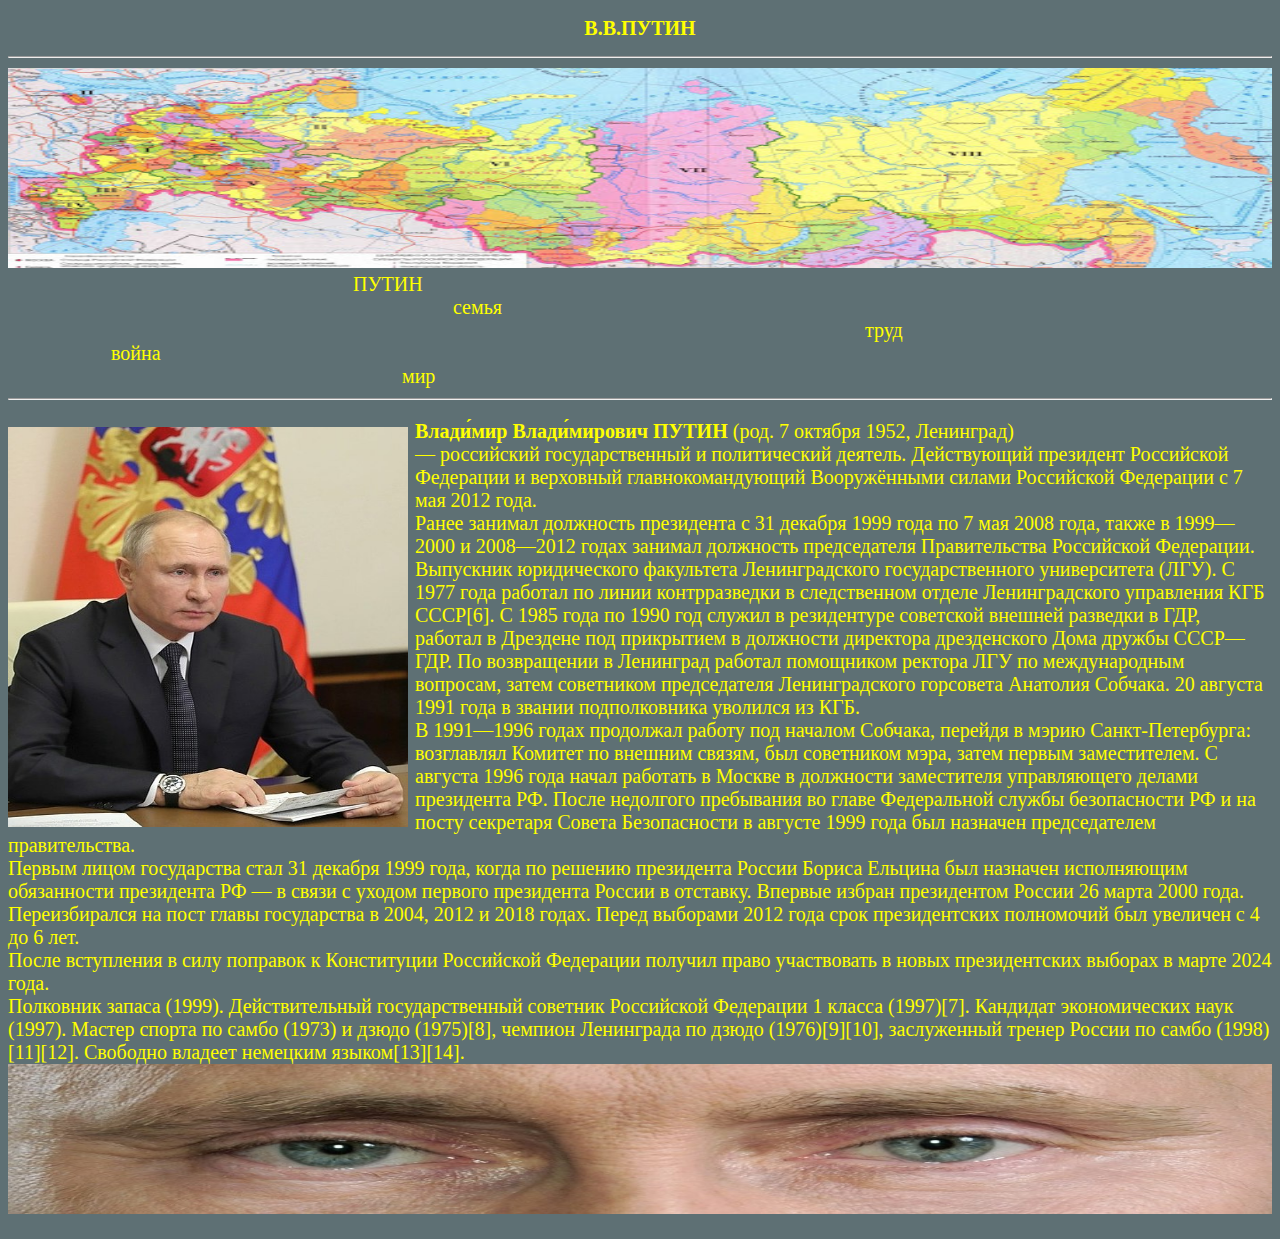
<file: index.html>
<!DOCTYPE html>
<html lang="en">
<head>
    <meta charset="UTF-8">
    <meta name="viewport" content="width=device-width, initial-scale=1.0">
    <title>V.V.PUTIN</title>
    <link rel="stylesheet" href="styles.css">
</head>
<body>
    <h2>В.В.ПУТИН</h2>
    <hr>
    <ul>
        <img width="100%" height="200" src="map_of_the_god.jpg" alt="">
        <li class="first"><a href="1.html">ПУТИН</a></li>
        <li class="second"><a href="2.html">семья</a></li>
        <li class="third"><a href="3.html">труд</a></li>
        <li class="fourth"><a href="4.html">война</a></li>
        <li class="fifth"><a href="5.html">мир</a></li>
    </ul>
    <hr>
    <p>
        <img class="left-img" width="400" height="400" src="god1.jpg" alt="">
        <b>Влади́мир Влади́мирович <strong>ПУТИН</strong></b> (род. 7 октября 1952, Ленинград)<br> — российский государственный и политический деятель. Действующий президент Российской Федерации и верховный главнокомандующий Вооружёнными силами Российской Федерации с 7 мая 2012 года.<br>Ранее занимал должность президента с 31 декабря 1999 года по 7 мая 2008 года, также в 1999—2000 и 2008—2012 годах занимал должность председателя Правительства Российской Федерации.<br>Выпускник юридического факультета Ленинградского государственного университета (ЛГУ). С 1977 года работал по линии контрразведки в следственном отделе Ленинградского управления КГБ СССР[6]. С 1985 года по 1990 год служил в резидентуре советской внешней разведки в ГДР, работал в Дрездене под прикрытием в должности директора дрезденского Дома дружбы СССР—ГДР. По возвращении в Ленинград работал помощником ректора ЛГУ по международным вопросам, затем советником председателя Ленинградского горсовета Анатолия Собчака. 20 августа 1991 года в звании подполковника уволился из КГБ.<br>В 1991—1996 годах продолжал работу под началом Собчака, перейдя в мэрию Санкт-Петербурга: возглавлял Комитет по внешним связям, был советником мэра, затем первым заместителем. С августа 1996 года начал работать в Москве в должности заместителя управляющего делами президента РФ. После недолгого пребывания во главе Федеральной службы безопасности РФ и на посту секретаря Совета Безопасности в августе 1999 года был назначен председателем правительства.<br>Первым лицом государства стал 31 декабря 1999 года, когда по решению президента России Бориса Ельцина был назначен исполняющим обязанности президента РФ — в связи с уходом первого президента России в отставку. Впервые избран президентом России 26 марта 2000 года. Переизбирался на пост главы государства в 2004, 2012 и 2018 годах. Перед выборами 2012 года срок президентских полномочий был увеличен с 4 до 6 лет.<br>После вступления в силу поправок к Конституции Российской Федерации получил право участвовать в новых президентских выборах в марте 2024 года.<br>Полковник запаса (1999). Действительный государственный советник Российской Федерации 1 класса (1997)[7]. Кандидат экономических наук (1997). Мастер спорта по самбо (1973) и дзюдо (1975)[8], чемпион Ленинграда по дзюдо (1976)[9][10], заслуженный тренер России по самбо (1998)[11][12]. Свободно владеет немецким языком[13][14].
        <img width="100%" height="150" src="eyes_of_the_god.jpg" alt="">
    </p>
</body>
</html>
</file>
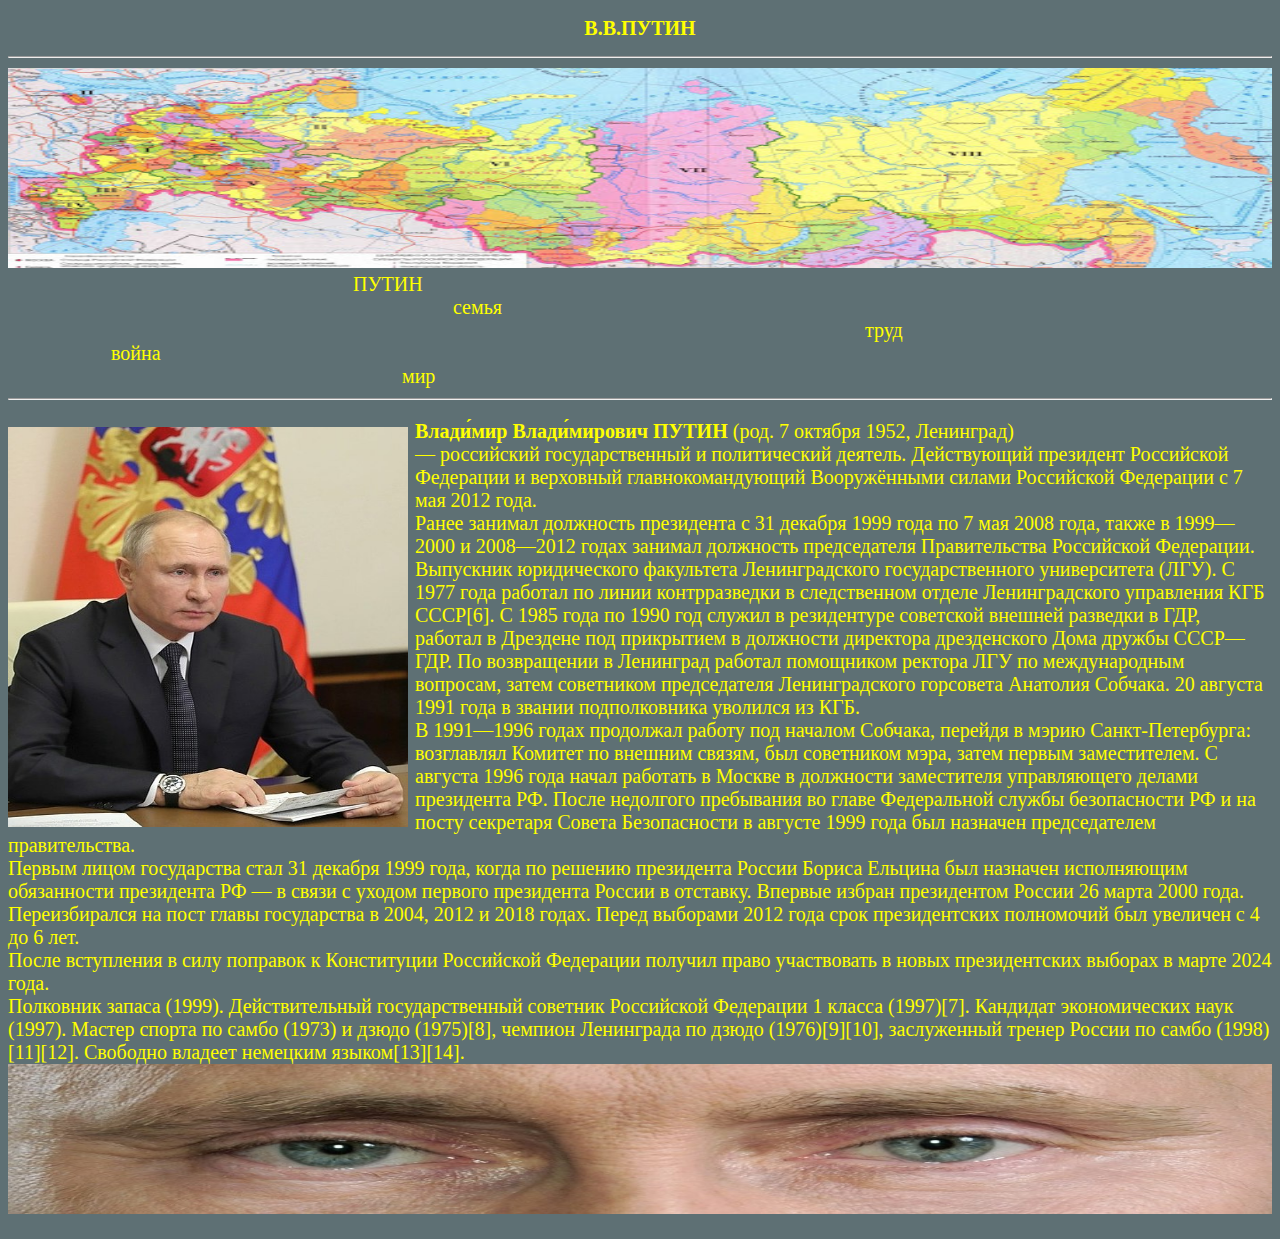
<file: 1.html>
<!DOCTYPE html>
<html lang="en">
<head>
    <meta charset="UTF-8">
    <meta name="viewport" content="width=device-width, initial-scale=1.0">
    <title>V.V.PUTIN</title>
    <link rel="stylesheet" href="styles.css">
</head>
<body>
    <h2>В.В.ПУТИН</h2>
    <hr>
    <ul>
        <img width="100%" height="200" src="map_of_the_god.jpg" alt="">
        <li class="first"><a href="1.html">ПУТИН</a></li>
        <li class="second"><a href="2.html">семья</a></li>
        <li class="third"><a href="3.html">труд</a></li>
        <li class="fourth"><a href="4.html">война</a></li>
        <li class="fifth"><a href="5.html">мир</a></li>
    </ul>
    <hr>
    <p>
        <img class="left-img" width="400" height="400" src="god1.jpg" alt="">
        <b>Влади́мир Влади́мирович <strong>ПУТИН</strong></b> (род. 7 октября 1952, Ленинград)<br> — российский государственный и политический деятель. Действующий президент Российской Федерации и верховный главнокомандующий Вооружёнными силами Российской Федерации с 7 мая 2012 года.<br>Ранее занимал должность президента с 31 декабря 1999 года по 7 мая 2008 года, также в 1999—2000 и 2008—2012 годах занимал должность председателя Правительства Российской Федерации.<br>Выпускник юридического факультета Ленинградского государственного университета (ЛГУ). С 1977 года работал по линии контрразведки в следственном отделе Ленинградского управления КГБ СССР[6]. С 1985 года по 1990 год служил в резидентуре советской внешней разведки в ГДР, работал в Дрездене под прикрытием в должности директора дрезденского Дома дружбы СССР—ГДР. По возвращении в Ленинград работал помощником ректора ЛГУ по международным вопросам, затем советником председателя Ленинградского горсовета Анатолия Собчака. 20 августа 1991 года в звании подполковника уволился из КГБ.<br>В 1991—1996 годах продолжал работу под началом Собчака, перейдя в мэрию Санкт-Петербурга: возглавлял Комитет по внешним связям, был советником мэра, затем первым заместителем. С августа 1996 года начал работать в Москве в должности заместителя управляющего делами президента РФ. После недолгого пребывания во главе Федеральной службы безопасности РФ и на посту секретаря Совета Безопасности в августе 1999 года был назначен председателем правительства.<br>Первым лицом государства стал 31 декабря 1999 года, когда по решению президента России Бориса Ельцина был назначен исполняющим обязанности президента РФ — в связи с уходом первого президента России в отставку. Впервые избран президентом России 26 марта 2000 года. Переизбирался на пост главы государства в 2004, 2012 и 2018 годах. Перед выборами 2012 года срок президентских полномочий был увеличен с 4 до 6 лет.<br>После вступления в силу поправок к Конституции Российской Федерации получил право участвовать в новых президентских выборах в марте 2024 года.<br>Полковник запаса (1999). Действительный государственный советник Российской Федерации 1 класса (1997)[7]. Кандидат экономических наук (1997). Мастер спорта по самбо (1973) и дзюдо (1975)[8], чемпион Ленинграда по дзюдо (1976)[9][10], заслуженный тренер России по самбо (1998)[11][12]. Свободно владеет немецким языком[13][14].
        <img width="100%" height="150" src="eyes_of_the_god.jpg" alt="">
    </p>
</body>
</html>
</file>
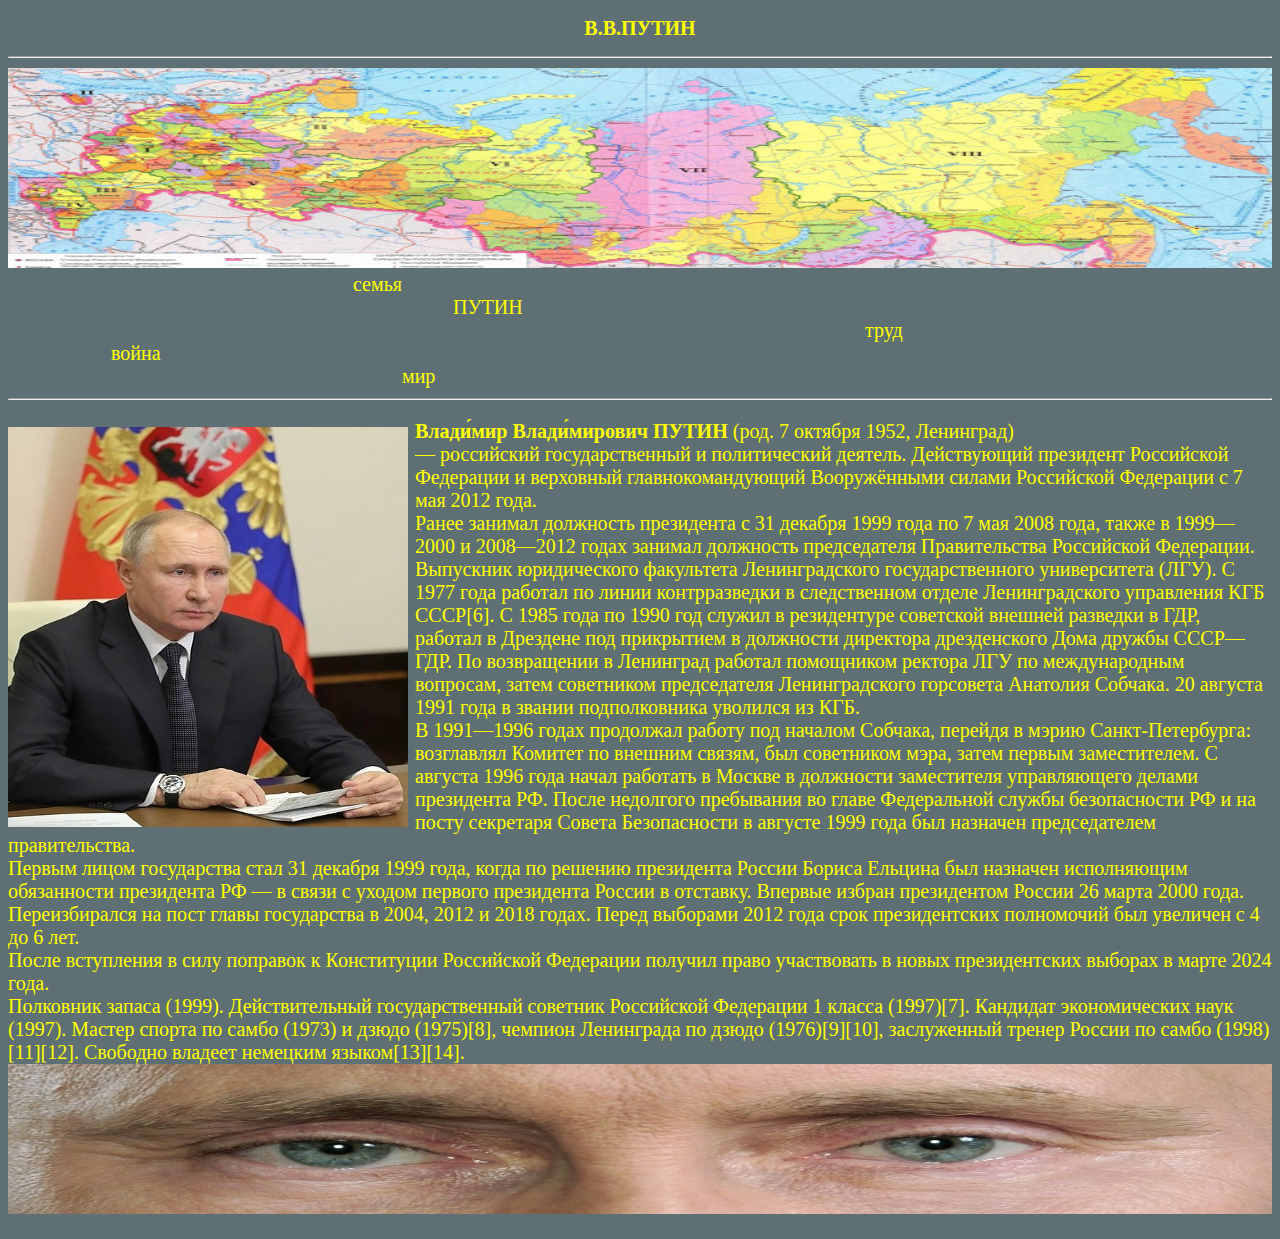
<file: 2.html>
<!DOCTYPE html>
<html lang="en">
<head>
    <meta charset="UTF-8">
    <meta name="viewport" content="width=device-width, initial-scale=1.0">
    <title>V.V.PUTIN</title>
    <link rel="stylesheet" href="styles.css">
</head>
<body>
    <h2>В.В.ПУТИН</h2>
    <hr>
    <ul>
        <img width="100%" height="200" src="map_of_the_god.jpg" alt="">
        <li class="first"><a href="index.html">семья</a></li>
        <li class="second"><a href="2.html">ПУТИН</a></li>
        <li class="third"><a href="3.html">труд</a></li>
        <li class="fourth"><a href="4.html">война</a></li>
        <li class="fifth"><a href="5.html">мир</a></li>
    </ul>
    <hr>
    <p>
        <img class="left-img" width="400" height="400" src="god1.jpg" alt="">
        <b>Влади́мир Влади́мирович <strong>ПУТИН</strong></b> (род. 7 октября 1952, Ленинград)<br> — российский государственный и политический деятель. Действующий президент Российской Федерации и верховный главнокомандующий Вооружёнными силами Российской Федерации с 7 мая 2012 года.<br>Ранее занимал должность президента с 31 декабря 1999 года по 7 мая 2008 года, также в 1999—2000 и 2008—2012 годах занимал должность председателя Правительства Российской Федерации.<br>Выпускник юридического факультета Ленинградского государственного университета (ЛГУ). С 1977 года работал по линии контрразведки в следственном отделе Ленинградского управления КГБ СССР[6]. С 1985 года по 1990 год служил в резидентуре советской внешней разведки в ГДР, работал в Дрездене под прикрытием в должности директора дрезденского Дома дружбы СССР—ГДР. По возвращении в Ленинград работал помощником ректора ЛГУ по международным вопросам, затем советником председателя Ленинградского горсовета Анатолия Собчака. 20 августа 1991 года в звании подполковника уволился из КГБ.<br>В 1991—1996 годах продолжал работу под началом Собчака, перейдя в мэрию Санкт-Петербурга: возглавлял Комитет по внешним связям, был советником мэра, затем первым заместителем. С августа 1996 года начал работать в Москве в должности заместителя управляющего делами президента РФ. После недолгого пребывания во главе Федеральной службы безопасности РФ и на посту секретаря Совета Безопасности в августе 1999 года был назначен председателем правительства.<br>Первым лицом государства стал 31 декабря 1999 года, когда по решению президента России Бориса Ельцина был назначен исполняющим обязанности президента РФ — в связи с уходом первого президента России в отставку. Впервые избран президентом России 26 марта 2000 года. Переизбирался на пост главы государства в 2004, 2012 и 2018 годах. Перед выборами 2012 года срок президентских полномочий был увеличен с 4 до 6 лет.<br>После вступления в силу поправок к Конституции Российской Федерации получил право участвовать в новых президентских выборах в марте 2024 года.<br>Полковник запаса (1999). Действительный государственный советник Российской Федерации 1 класса (1997)[7]. Кандидат экономических наук (1997). Мастер спорта по самбо (1973) и дзюдо (1975)[8], чемпион Ленинграда по дзюдо (1976)[9][10], заслуженный тренер России по самбо (1998)[11][12]. Свободно владеет немецким языком[13][14].
        <img width="100%" height="150" src="eyes_of_the_god.jpg" alt="">
    </p>
</body>
</html>
</file>
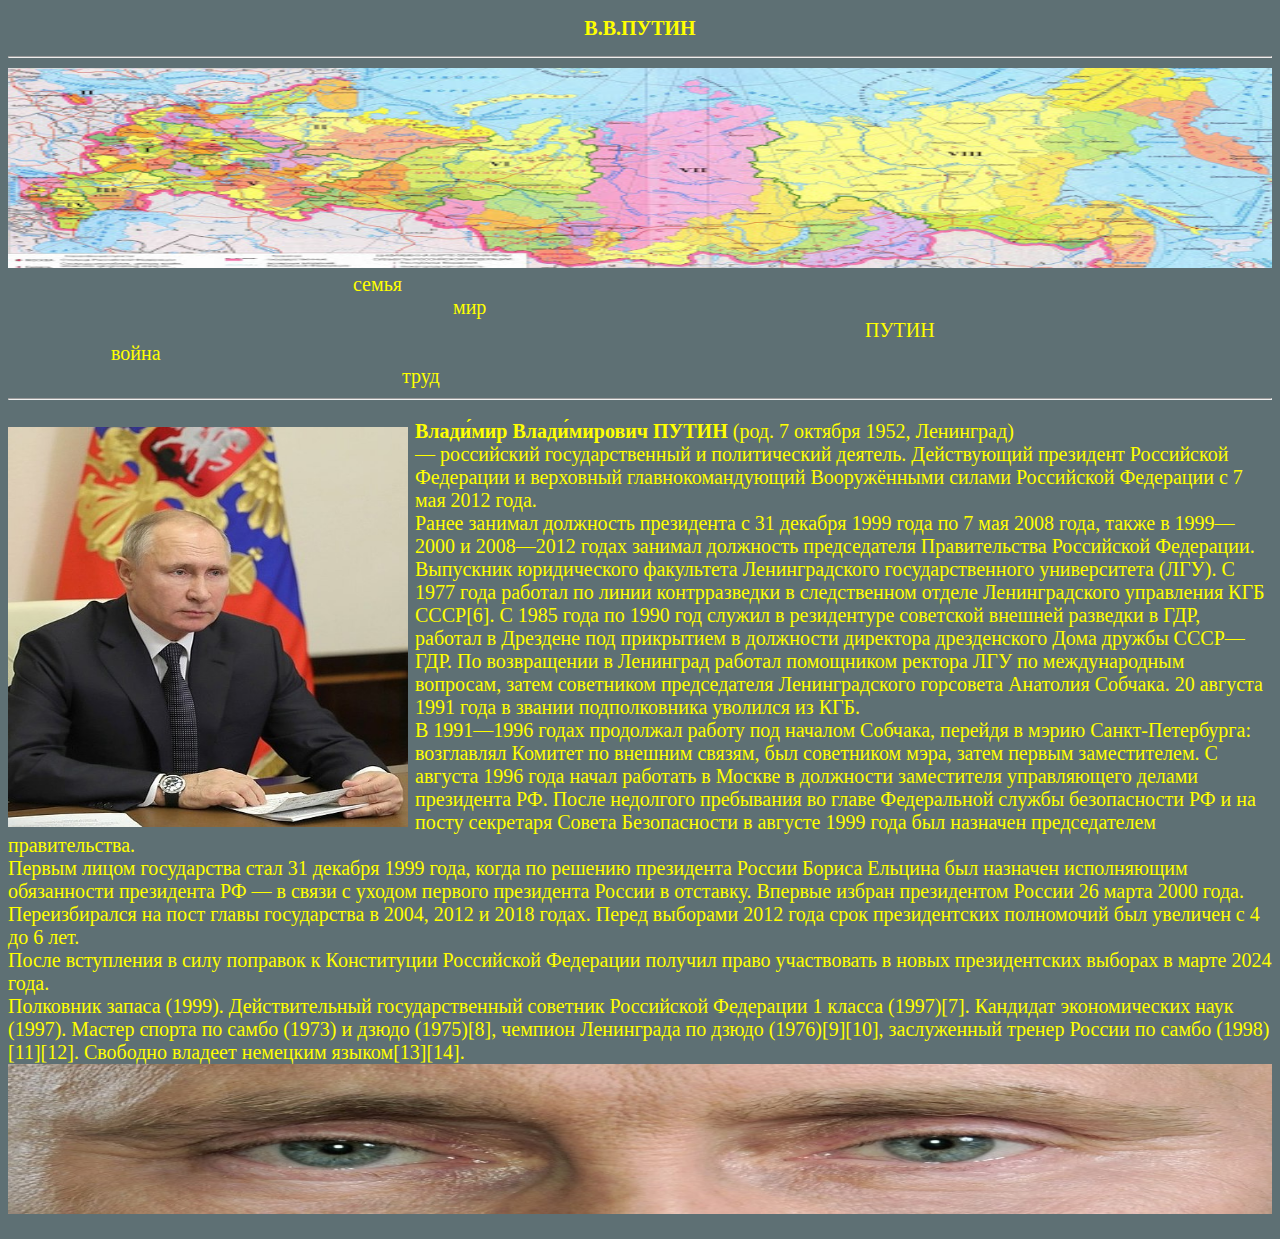
<file: 3.html>
<!DOCTYPE html>
<html lang="en">
<head>
    <meta charset="UTF-8">
    <meta name="viewport" content="width=device-width, initial-scale=1.0">
    <title>V.V.PUTIN</title>
    <link rel="stylesheet" href="styles.css">
</head>
<body>
    <h2>В.В.ПУТИН</h2>
    <hr>
    <ul>
        <img width="100%" height="200" src="map_of_the_god.jpg" alt="">
        <li class="first"><a href="index.html">семья</a></li>
        <li class="second"><a href="2.html">мир</a></li>
        <li class="third"><a href="3.html">ПУТИН</a></li>
        <li class="fourth"><a href="4.html">война</a></li>
        <li class="fifth"><a href="5.html">труд</a></li>
    </ul>
    <hr>
    <p>
        <img class="left-img" width="400" height="400" src="god1.jpg" alt="">
        <b>Влади́мир Влади́мирович <strong>ПУТИН</strong></b> (род. 7 октября 1952, Ленинград)<br> — российский государственный и политический деятель. Действующий президент Российской Федерации и верховный главнокомандующий Вооружёнными силами Российской Федерации с 7 мая 2012 года.<br>Ранее занимал должность президента с 31 декабря 1999 года по 7 мая 2008 года, также в 1999—2000 и 2008—2012 годах занимал должность председателя Правительства Российской Федерации.<br>Выпускник юридического факультета Ленинградского государственного университета (ЛГУ). С 1977 года работал по линии контрразведки в следственном отделе Ленинградского управления КГБ СССР[6]. С 1985 года по 1990 год служил в резидентуре советской внешней разведки в ГДР, работал в Дрездене под прикрытием в должности директора дрезденского Дома дружбы СССР—ГДР. По возвращении в Ленинград работал помощником ректора ЛГУ по международным вопросам, затем советником председателя Ленинградского горсовета Анатолия Собчака. 20 августа 1991 года в звании подполковника уволился из КГБ.<br>В 1991—1996 годах продолжал работу под началом Собчака, перейдя в мэрию Санкт-Петербурга: возглавлял Комитет по внешним связям, был советником мэра, затем первым заместителем. С августа 1996 года начал работать в Москве в должности заместителя управляющего делами президента РФ. После недолгого пребывания во главе Федеральной службы безопасности РФ и на посту секретаря Совета Безопасности в августе 1999 года был назначен председателем правительства.<br>Первым лицом государства стал 31 декабря 1999 года, когда по решению президента России Бориса Ельцина был назначен исполняющим обязанности президента РФ — в связи с уходом первого президента России в отставку. Впервые избран президентом России 26 марта 2000 года. Переизбирался на пост главы государства в 2004, 2012 и 2018 годах. Перед выборами 2012 года срок президентских полномочий был увеличен с 4 до 6 лет.<br>После вступления в силу поправок к Конституции Российской Федерации получил право участвовать в новых президентских выборах в марте 2024 года.<br>Полковник запаса (1999). Действительный государственный советник Российской Федерации 1 класса (1997)[7]. Кандидат экономических наук (1997). Мастер спорта по самбо (1973) и дзюдо (1975)[8], чемпион Ленинграда по дзюдо (1976)[9][10], заслуженный тренер России по самбо (1998)[11][12]. Свободно владеет немецким языком[13][14].
        <img width="100%" height="150" src="eyes_of_the_god.jpg" alt="">
    </p>
</body>
</html>
</file>
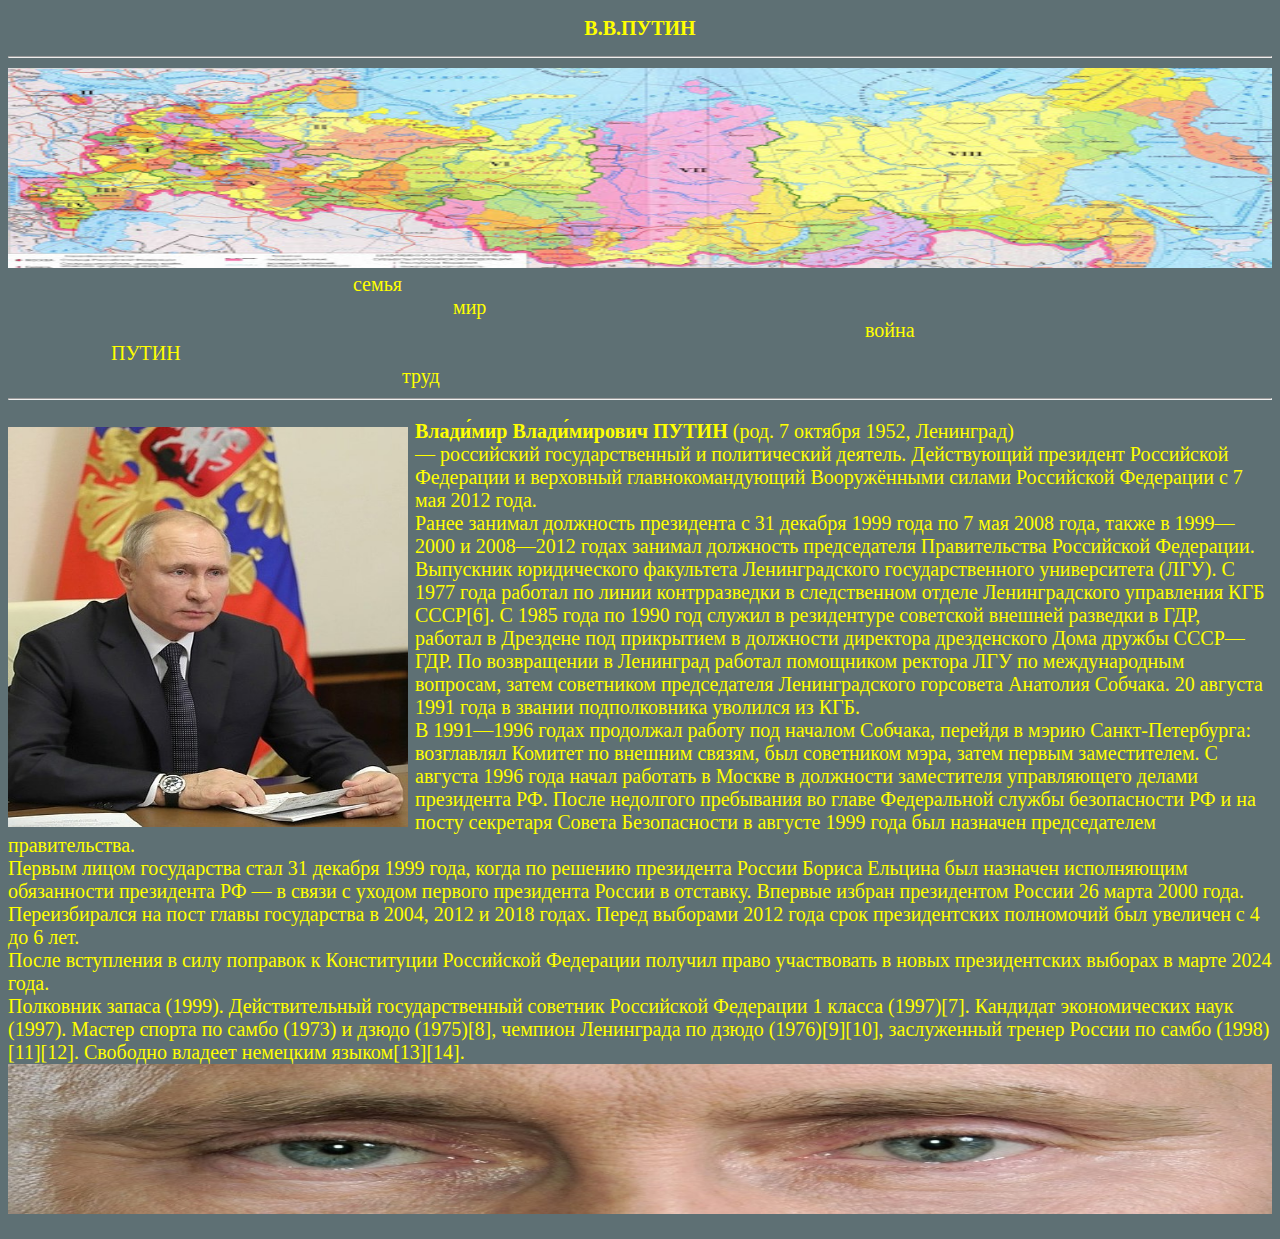
<file: 4.html>
<!DOCTYPE html>
<html lang="en">
<head>
    <meta charset="UTF-8">
    <meta name="viewport" content="width=device-width, initial-scale=1.0">
    <title>V.V.PUTIN</title>
    <link rel="stylesheet" href="styles.css">
</head>
<body>
    <h2>В.В.ПУТИН</h2>
    <hr>
    <ul>
        <img width="100%" height="200" src="map_of_the_god.jpg" alt="">
        <li class="first"><a href="index.html">семья</a></li>
        <li class="second"><a href="2.html">мир</a></li>
        <li class="third"><a href="3.html">война</a></li>
        <li class="fourth"><a href="4.html">ПУТИН</a></li>
        <li class="fifth"><a href="5.html">труд</a></li>
    </ul>
    <hr>
    <p>
        <img class="left-img" width="400" height="400" src="god1.jpg" alt="">
        <b>Влади́мир Влади́мирович <strong>ПУТИН</strong></b> (род. 7 октября 1952, Ленинград)<br> — российский государственный и политический деятель. Действующий президент Российской Федерации и верховный главнокомандующий Вооружёнными силами Российской Федерации с 7 мая 2012 года.<br>Ранее занимал должность президента с 31 декабря 1999 года по 7 мая 2008 года, также в 1999—2000 и 2008—2012 годах занимал должность председателя Правительства Российской Федерации.<br>Выпускник юридического факультета Ленинградского государственного университета (ЛГУ). С 1977 года работал по линии контрразведки в следственном отделе Ленинградского управления КГБ СССР[6]. С 1985 года по 1990 год служил в резидентуре советской внешней разведки в ГДР, работал в Дрездене под прикрытием в должности директора дрезденского Дома дружбы СССР—ГДР. По возвращении в Ленинград работал помощником ректора ЛГУ по международным вопросам, затем советником председателя Ленинградского горсовета Анатолия Собчака. 20 августа 1991 года в звании подполковника уволился из КГБ.<br>В 1991—1996 годах продолжал работу под началом Собчака, перейдя в мэрию Санкт-Петербурга: возглавлял Комитет по внешним связям, был советником мэра, затем первым заместителем. С августа 1996 года начал работать в Москве в должности заместителя управляющего делами президента РФ. После недолгого пребывания во главе Федеральной службы безопасности РФ и на посту секретаря Совета Безопасности в августе 1999 года был назначен председателем правительства.<br>Первым лицом государства стал 31 декабря 1999 года, когда по решению президента России Бориса Ельцина был назначен исполняющим обязанности президента РФ — в связи с уходом первого президента России в отставку. Впервые избран президентом России 26 марта 2000 года. Переизбирался на пост главы государства в 2004, 2012 и 2018 годах. Перед выборами 2012 года срок президентских полномочий был увеличен с 4 до 6 лет.<br>После вступления в силу поправок к Конституции Российской Федерации получил право участвовать в новых президентских выборах в марте 2024 года.<br>Полковник запаса (1999). Действительный государственный советник Российской Федерации 1 класса (1997)[7]. Кандидат экономических наук (1997). Мастер спорта по самбо (1973) и дзюдо (1975)[8], чемпион Ленинграда по дзюдо (1976)[9][10], заслуженный тренер России по самбо (1998)[11][12]. Свободно владеет немецким языком[13][14].
        <img width="100%" height="150" src="eyes_of_the_god.jpg" alt="">
    </p>
</body>
</html>
</file>
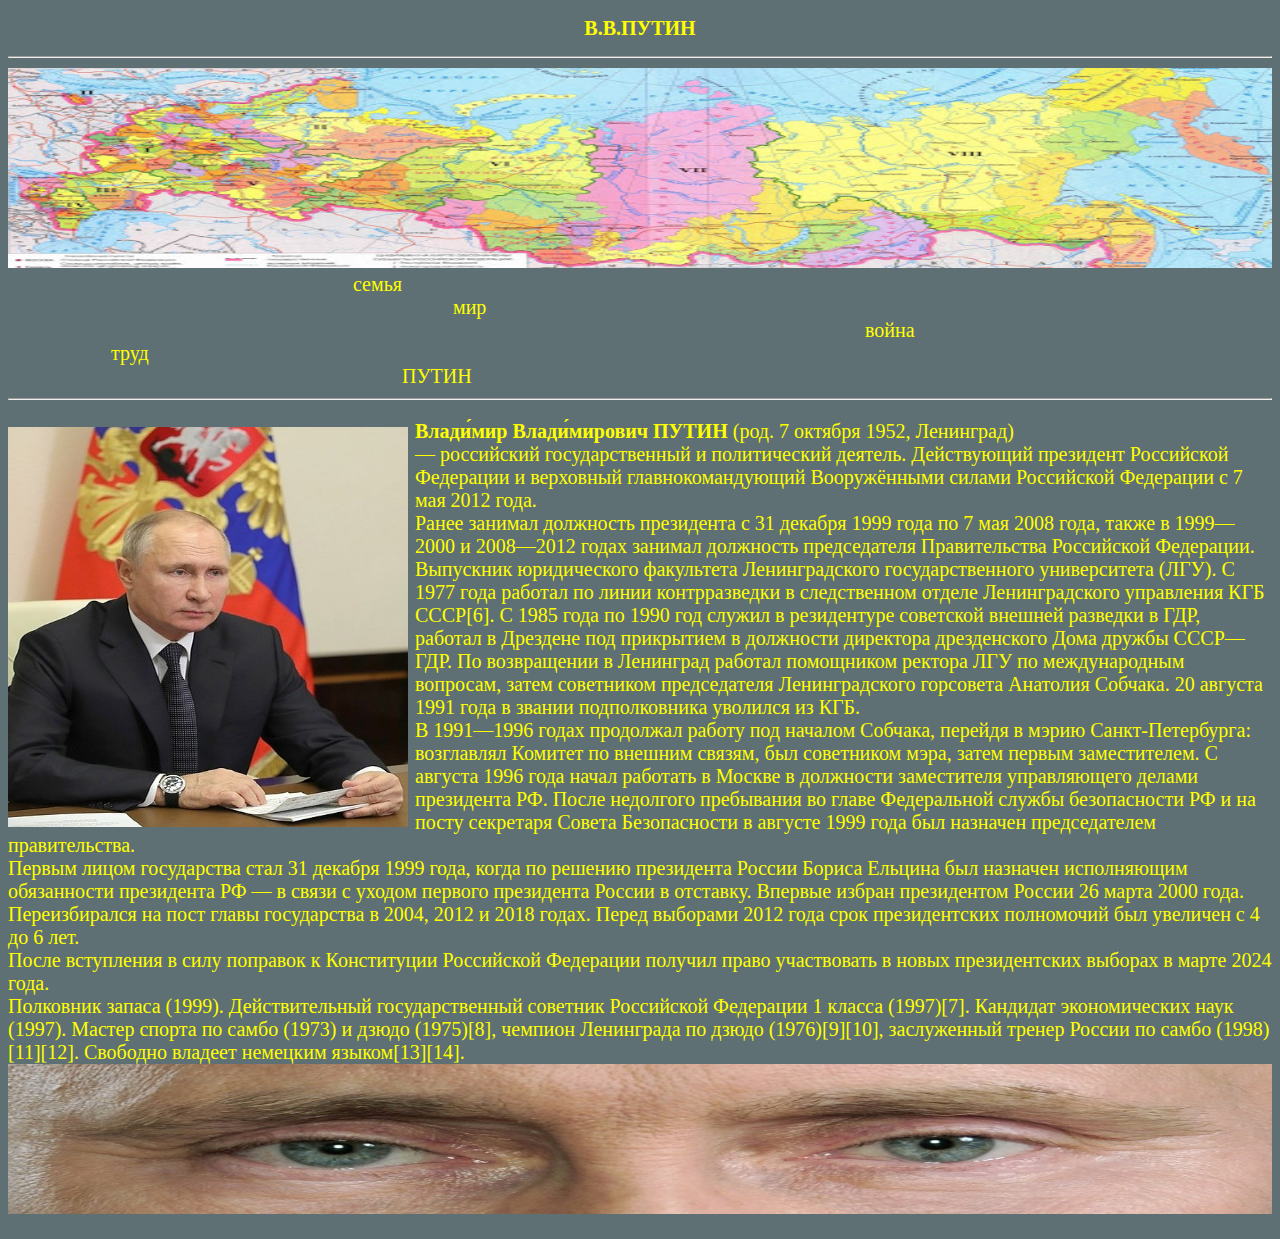
<file: 5.html>
<!DOCTYPE html>
<html lang="en">
<head>
    <meta charset="UTF-8">
    <meta name="viewport" content="width=device-width, initial-scale=1.0">
    <title>V.V.PUTIN</title>
    <link rel="stylesheet" href="styles.css">
</head>
<body>
    <h2>В.В.ПУТИН</h2>
    <hr>
    <ul>
        <img width="100%" height="200" src="map_of_the_god.jpg" alt="">
        <li class="first"><a href="index.html">семья</a></li>
        <li class="second"><a href="2.html">мир</a></li>
        <li class="third"><a href="3.html">война</a></li>
        <li class="fourth"><a href="4.html">труд</a></li>
        <li class="fifth"><a href="5.html">ПУТИН</a></li>
    </ul>
    <hr>
    <p>
        <img class="left-img" width="400" height="400" src="god1.jpg" alt="">
        <b>Влади́мир Влади́мирович <strong>ПУТИН</strong></b> (род. 7 октября 1952, Ленинград)<br> — российский государственный и политический деятель. Действующий президент Российской Федерации и верховный главнокомандующий Вооружёнными силами Российской Федерации с 7 мая 2012 года.<br>Ранее занимал должность президента с 31 декабря 1999 года по 7 мая 2008 года, также в 1999—2000 и 2008—2012 годах занимал должность председателя Правительства Российской Федерации.<br>Выпускник юридического факультета Ленинградского государственного университета (ЛГУ). С 1977 года работал по линии контрразведки в следственном отделе Ленинградского управления КГБ СССР[6]. С 1985 года по 1990 год служил в резидентуре советской внешней разведки в ГДР, работал в Дрездене под прикрытием в должности директора дрезденского Дома дружбы СССР—ГДР. По возвращении в Ленинград работал помощником ректора ЛГУ по международным вопросам, затем советником председателя Ленинградского горсовета Анатолия Собчака. 20 августа 1991 года в звании подполковника уволился из КГБ.<br>В 1991—1996 годах продолжал работу под началом Собчака, перейдя в мэрию Санкт-Петербурга: возглавлял Комитет по внешним связям, был советником мэра, затем первым заместителем. С августа 1996 года начал работать в Москве в должности заместителя управляющего делами президента РФ. После недолгого пребывания во главе Федеральной службы безопасности РФ и на посту секретаря Совета Безопасности в августе 1999 года был назначен председателем правительства.<br>Первым лицом государства стал 31 декабря 1999 года, когда по решению президента России Бориса Ельцина был назначен исполняющим обязанности президента РФ — в связи с уходом первого президента России в отставку. Впервые избран президентом России 26 марта 2000 года. Переизбирался на пост главы государства в 2004, 2012 и 2018 годах. Перед выборами 2012 года срок президентских полномочий был увеличен с 4 до 6 лет.<br>После вступления в силу поправок к Конституции Российской Федерации получил право участвовать в новых президентских выборах в марте 2024 года.<br>Полковник запаса (1999). Действительный государственный советник Российской Федерации 1 класса (1997)[7]. Кандидат экономических наук (1997). Мастер спорта по самбо (1973) и дзюдо (1975)[8], чемпион Ленинграда по дзюдо (1976)[9][10], заслуженный тренер России по самбо (1998)[11][12]. Свободно владеет немецким языком[13][14].
        <img width="100%" height="150" src="eyes_of_the_god.jpg" alt="">
    </p>
</body>
</html>
</file>
<file: styles.css>
*{
    font-family: 'Times New Roman', Times, serif;
    font-size: 20px;
    background-color: #5e7074;
    color: yellow;
}

h2{
    text-align: center;
}

ul{
    list-style: none;
    margin: 0; 
    padding-left: 0; 
}

a{
    text-decoration: none;
}

.right-img{
    float: right;
    margin: 7px 0 7px 7px;
}

.left-img{
    float: left;
    margin: 7px 7px 7px 0;
}

strong{
    font-size: 20px;
}

.first{
    padding-left: 345px;
}

.second{
    padding-left: 445px;
}

.third{
    padding-left: 857px;
}

.fourth{
    padding-left: 103px;
}

.fifth{
    padding-left: 394px;
}
</file>
